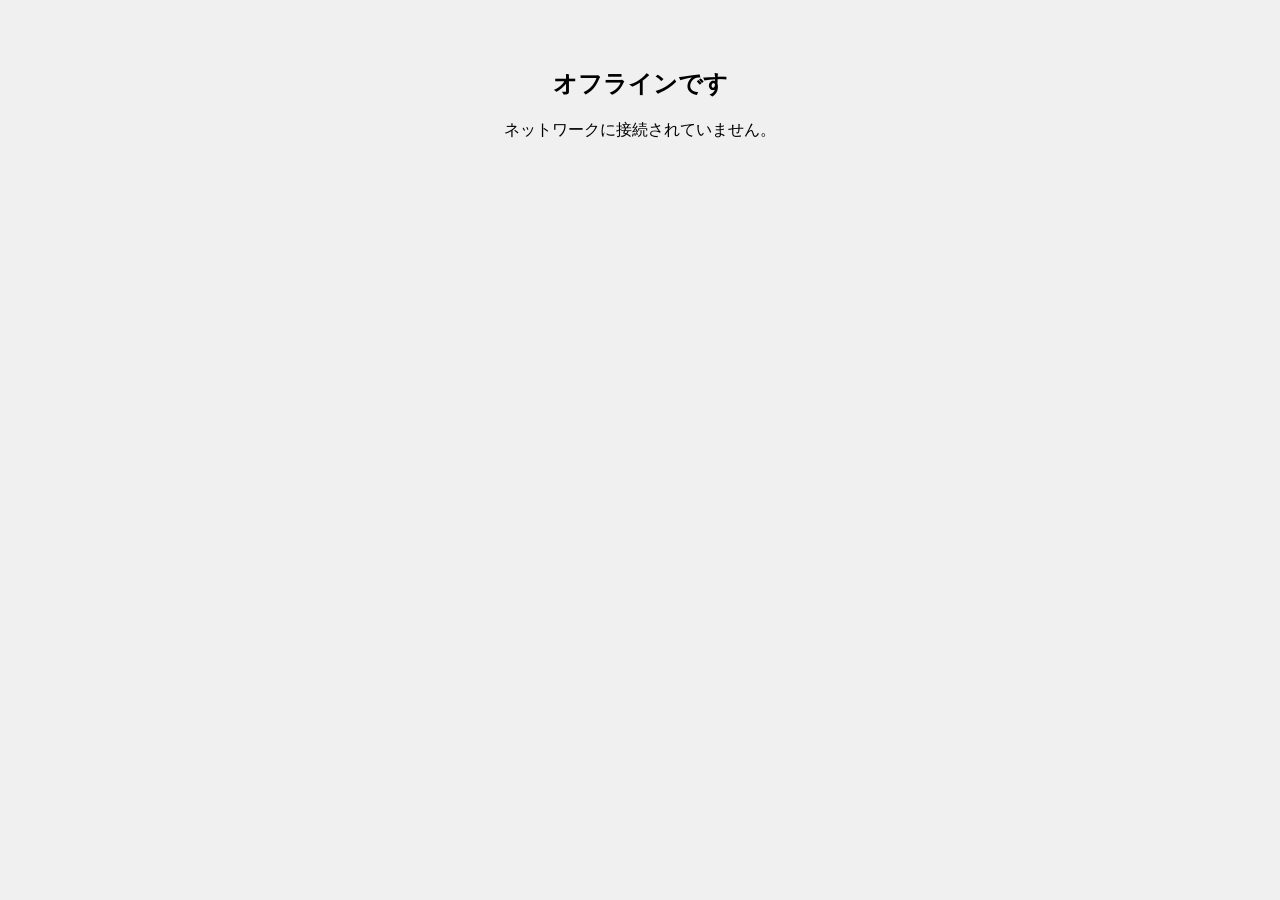
<file: offline.html>
<!DOCTYPE html>
<html lang="ja">
<head>
  <meta charset="UTF-8">
  <title>オフライン</title>
  <style>
    body { 
      font-family: sans-serif; 
      text-align: center; 
      padding: 40px; 
      background: #f0f0f0;
    }
  </style>
</head>
<body>
  <h2>オフラインです</h2>
  <p>ネットワークに接続されていません。</p>
</body>
</html>
</file>
